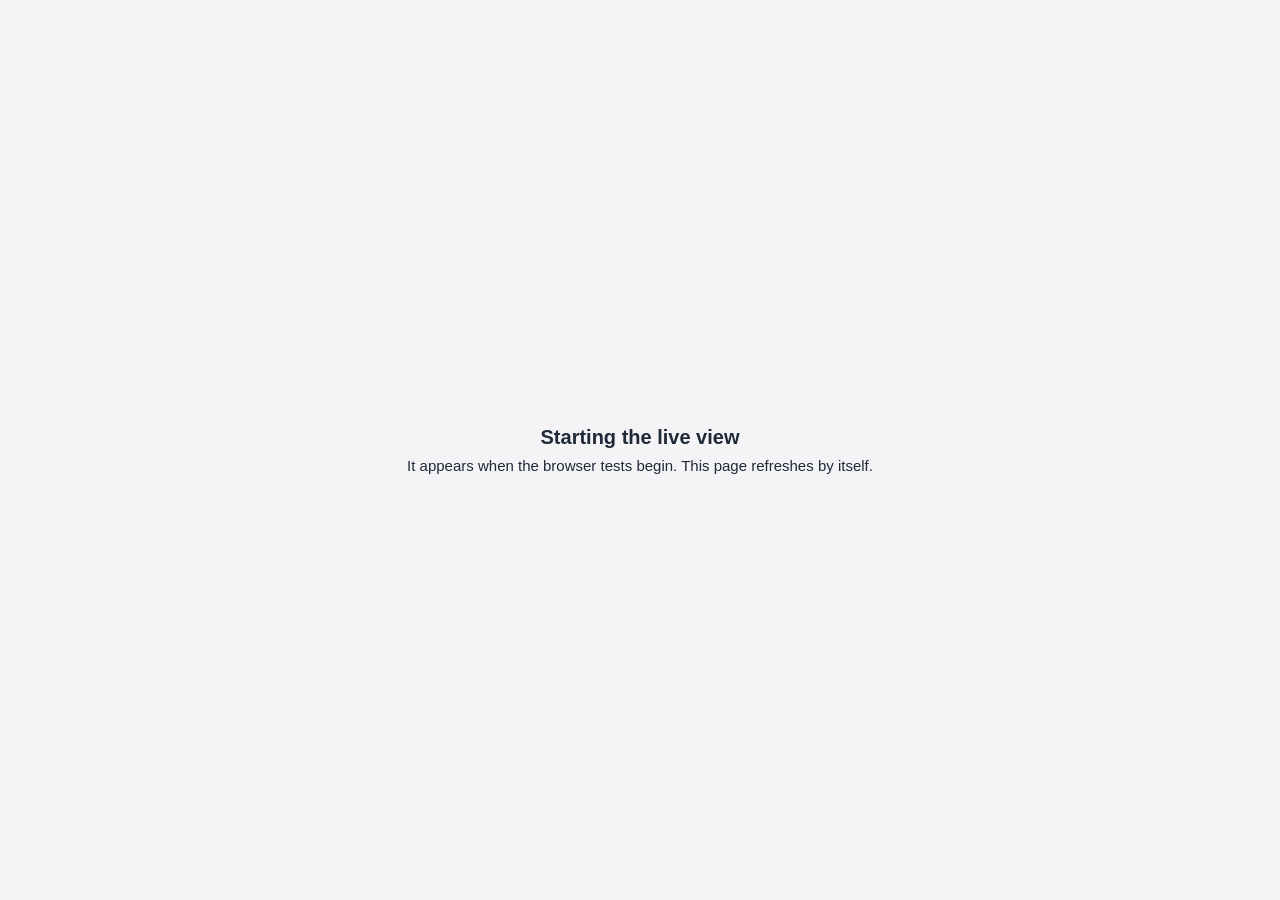
<file: example/suite/live/starting.html>
<!doctype html>
<html lang="en">
<head>
<meta charset="utf-8">
<meta name="viewport" content="width=device-width, initial-scale=1">
<meta http-equiv="refresh" content="2; url=/">
<title>Live UI tests - starting</title>
</head>
<body style="margin:0;height:100vh;display:flex;align-items:center;justify-content:center;background:#F4F4F7;color:#1F2937;font-family:-apple-system,Segoe UI,Roboto,Arial,sans-serif;">
<div style="max-width:520px;padding:16px;text-align:center;">
<h1 style="font-size:20px;margin:0 0 8px;">Starting the live view</h1>
<p style="margin:0;font-size:15px;">It appears when the browser tests begin. This page refreshes by itself.</p>
</div>
</body>
</html>
</file>
